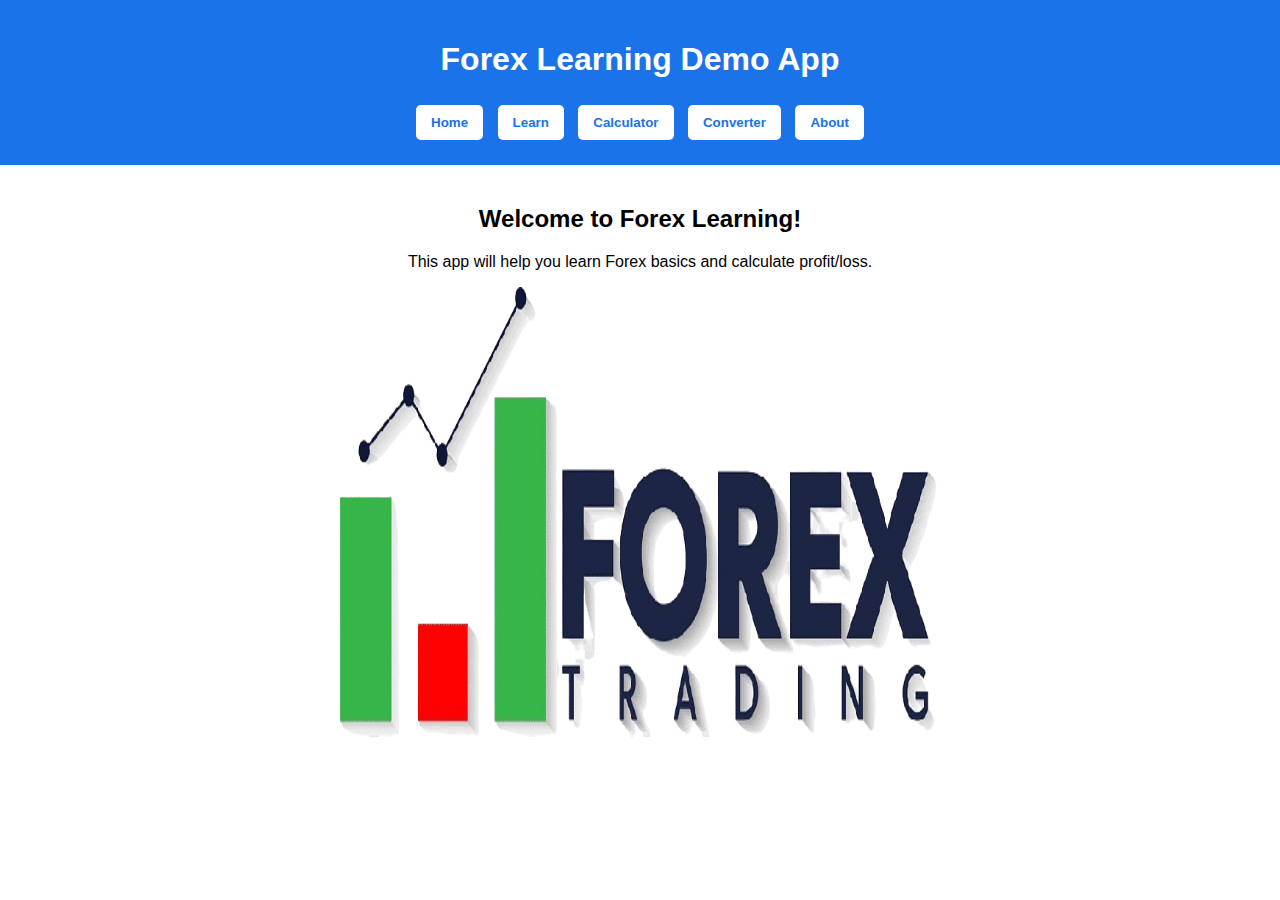
<file: index.html>
<!DOCTYPE html>
<html lang="en">
<head>
  <meta charset="UTF-8">
  <meta name="viewport" content="width=device-width, initial-scale=1.0">
  <title>Forex Learning Demo App</title>
  <link rel="stylesheet" href="style.css">
</head>
<body>

  <!-- Header / Navbar -->
  <header>
    <h1>Forex Learning Demo App</h1>
    <nav>
      <button onclick="showSection('home')">Home</button>
      <button onclick="showSection('learn')">Learn</button>
      <button onclick="showSection('calculator')">Calculator</button>
      <button onclick="showSection('converter')">Converter</button>
      <button onclick="showSection('about')">About</button>
    </nav>
  </header>

  <!-- Sections -->
  <section id="home">
    <h2>Welcome to Forex Learning!</h2>
    <p>This app will help you learn Forex basics and calculate profit/loss.</p>
    <img src="Forex.png" alt="Image" width="600px" height="450px">
  </section>

  <section id="learn" style="display:none;">
    <h2>Forex Basics</h2>
    <ul>
      <li>What is Forex? – Forex is the market for currency trading.</li>
      <li>Currency Pairs – EUR/USD, GBP/JPY etc.</li>
      <li>Buy = Buying a currency, Sell = Selling a currency.</li>
      <li>Lot Size & Pip Value – Basic units of trading.</li>
    </ul>
    <b>Candlestick Chart</b> <br>
    <img src="Learn.png" alt="Image" width="520px" height="370px">
 
  </section>
  
  
  <section id="calculator" style="display:none;">
    <img src="Buy-Sell.png" alt="Image" width="310px" height="280px">
    <h2>Profit/Loss Calculator</h2>
    <label>Buy Price:</label>
    <input type="number" id="buy"><br><br>
    <label>Sell Price:</label>
    <input type="number" id="sell"><br><br>
    <label>Quantity:</label>
    <input type="number" id="qty"><br><br>
    <button onclick="calculate()">Calculate</button>
    <h3 id="result">ফলাফল এখানে দেখানো হবে</h3>
    
  </section>
<!-- Currency Converter -->
  <section id="converter" style="display:none;">
    <h2>Currency Converter</h2>
    <label>Amount (USD):</label>
    <input type="number" id="usdAmount" placeholder="Enter amount"><br><br>
    <label>Convert to:</label>
    <select id="currency">
      <option value="bdt">Bangladeshi Taka (BDT)</option>
    </select><br><br>
    <button onclick="convertCurrency()">Convert</button>
    <h3 id="conversionResult"></h3>
     <img src="Con.png" alt="Image" width="370px" height="340px">
  </section>
  <section id="about" style="display:none;">
    <h2>About</h2>
    <p>Developer: Md Raj Bir</p>
    <p>Course:RIMT Diploma in Computer Technology, 6th Semester</p>
    <p>Head Of Department Name: Md Muktadir Hossain </p> <br> 
    <b>My YouTube Channel:-</b> <a href="https://www.youtube.com/@DeepVerse-RB" target="_blank" rel="noopener noreferrer">Subscribe</a>
    <br>

     <img src="R.png" alt="Image" width="270px" height="340px">
  </section>

  <script src="script.js"></script>
</body>
</html>
</file>
<file: style.css>
body {
  font-family: Arial, sans-serif;
  margin: 0;
  padding: 0;
  text-align: center;
}

header {
  background-color: #1a73e8;
  color: white;
  padding: 20px 0;
}

header nav button {
  margin: 5px;
  padding: 10px 15px;
  cursor: pointer;
  border: none;
  border-radius: 5px;
  background-color: white;
  color: #1a73e8;
  font-weight: bold;
}

header nav button:hover {
  background-color: #ddd;
}

section {
  padding: 20px;
}

/* শুধুমাত্র মোবাইলের জন্য */
@media only screen and (max-width: 768px) {
  img {
    width: 100%;
    height: auto;
  }
}
</file>
